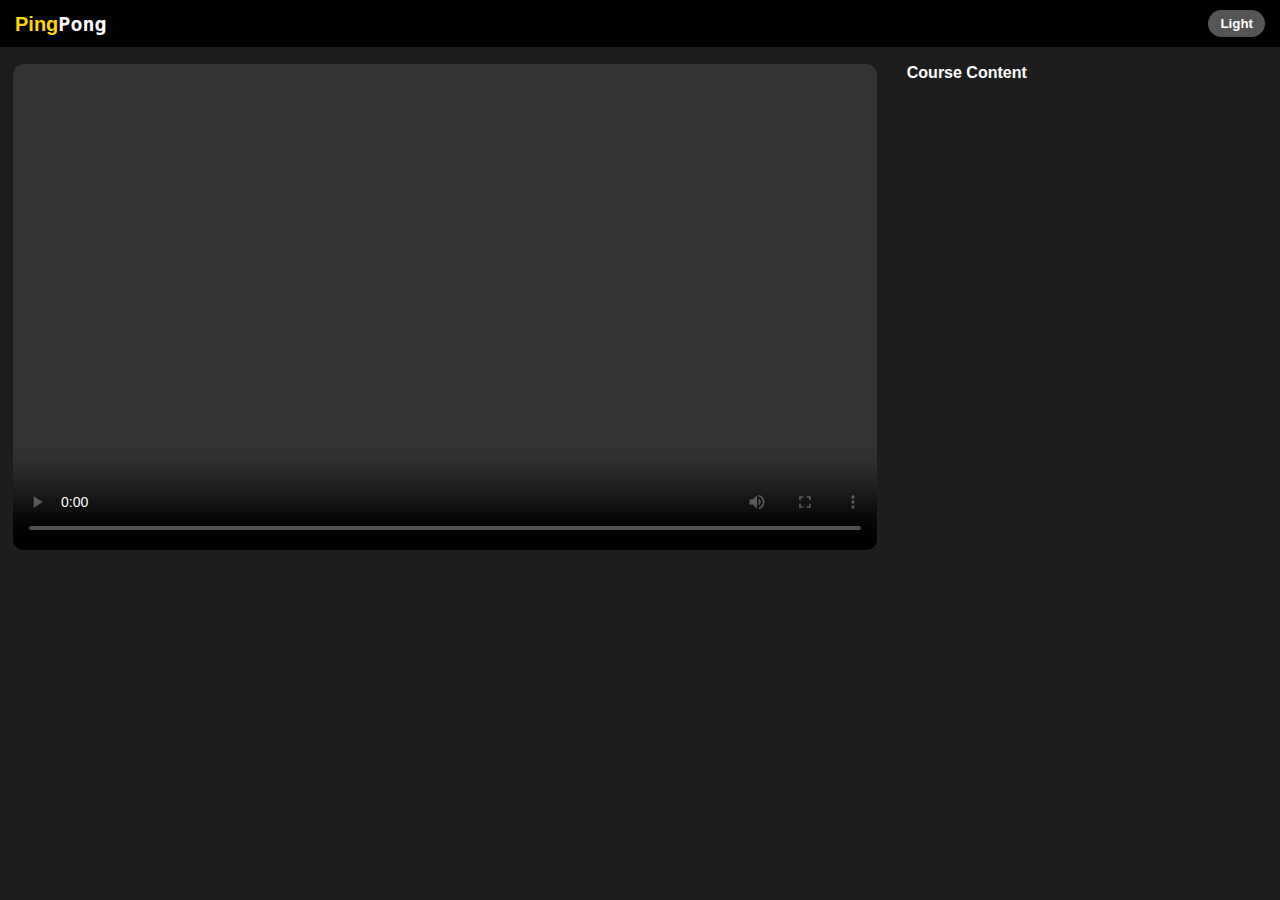
<file: preview.html>
<!DOCTYPE html>
<html lang="en">
<head>
  <meta charset="UTF-8" />
  <meta name="viewport" content="width=device-width, initial-scale=1.0" />
  <title>NexClub</title>
  <link rel="stylesheet" href="css/style.css" />
</head>

<body>

<header>
  <nav class="navbar">

    <div class="nav-left">
      <div class="logo">
        <span>Ping</span>Pong
      </div>
    </div>

    <div class="nav-right">
      <p id="path"></p>
      <button id="theem" type="button">Light</button>
    </div>

  </nav>
</header>


<main class="display">

  <!-- ================= RIGHT SIDE (PLAYER AREA) ================= -->

  <section class="right">

    <div class="video-wrapper">

      <!-- MP4 Player -->
      <video id="player" controls></video>

      <!-- YouTube / External Player -->
      <iframe 
        id="ytPlayer"
        frameborder="0"
        allowfullscreen
        allow="accelerometer; autoplay; clipboard-write; encrypted-media; gyroscope; picture-in-picture"
        style="display: none;"
      ></iframe>

    </div>

    <div class="video-info">
      <h3 id="title"></h3>
    </div>

  </section>


  <!-- ================= LEFT SIDE (VIDEO LIST) ================= -->

  <aside class="left">

    <div class="sidebar-header">
      <h4>Course Content</h4>
    </div>

    <div id="videos" class="video-list"></div>

  </aside>

</main>


<!-- ================= SCRIPTS ================= -->

<script src="js/data.js"></script>
<script src="js/preview.js"></script>

</body>
</html>
</file>
<file: css/style.css>
* {
  margin: 0;
  padding: 0;
  box-sizing: border-box;
  font-family: Arial, sans-serif;
}

/* ================= NAVBAR ================= */

nav {
  width: 100%;
  display: flex;
  justify-content: space-between;
  align-items: center;
  background: #000;
  color: #fff;
  position: fixed;
  top: 0;
  left: 0;
  z-index: 100;
  padding: 10px 15px;
  flex-wrap: wrap;
}

.logo {
  font-size: 20px;
  font-weight: 700;
  font-family: monospace;
}

.logo span {
  color: gold;
}

.nav-right {
  display: flex;
  align-items: center;
  gap: 10px;
}

#path {
  font-size: 13px;
  color: #888;
  max-width: 150px;
  overflow: hidden;
  text-overflow: ellipsis;
  white-space: nowrap;
}

#theem {
  padding: 6px 12px;
  border: none;
  border-radius: 20px;
  font-weight: bold;
  background: #555;
  color: #fff;
  cursor: pointer;
}

.container{
      padding-top: 4rem;
}

/* ================= MAIN DISPLAY ================= */

.display {
  
  padding: 4rem .8rem;
  display: flex;
  gap: 20px;
  background: #1e1d1d;
  color: #fff;
  min-height: 100vh;
}

/* ================= RIGHT SIDE ================= */

.right {
  width: 70%;
}

.video-wrapper {
  width: 100%;
}

#player,
#ytPlayer {
  width: 100%;
  aspect-ratio: 16 / 9;   /* 👈 Magic fix for mobile */
  border-radius: 10px;
  background: #000;
}

/* ================= LEFT SIDE ================= */

.left {
  width: 30%;
  max-height: 85vh;
  overflow-y: auto;
  padding-left: 10px;
}

/* ================= ITEMS ================= */

.folder-card,
.item {
  background: #ada7a7;
  padding: 12px;
  margin-bottom: 10px;
  cursor: pointer;
  border-radius: 8px;
  font-size: 14px;
}

.folder-card:hover,
.item:hover {
  background: #7c7a7a;
  color: #fff;
}

.active {
  background: brown;
  color: #fff;
}

/* ================= MOBILE FIX ================= */

@media (max-width: 768px) {

  nav {
    flex-direction: column;
    align-items: flex-start;
    gap: 8px;
  }

  .nav-right {
    width: 100%;
    justify-content: space-between;
  }

  #path {
    display: none;   /* Mobile me hide kar diya clutter avoid karne ke liye */
  }

  .display {
    flex-direction: column;
    padding:5rem 10px;
  }
  .container{
    padding-top:6rem ;
  }

  .right,
  .left {
    width: 100%;
  }

  .left {
    max-height: none;
    margin-top: 20px;
  }

  .item {
    font-size: 15px;
  }
}

/* ================= LANDSCAPE FULLSCREEN MODE ================= */

@media screen and (max-width: 900px) and (orientation: landscape) {

  nav {
    display: none;  /* Navbar hide */
  }

  .left {
    display: none;  /* Sidebar hide */
  }

  .display {
    padding: 0;
    margin: 0;
    height: 100vh;
    background: black;
  }

  .right {
    width: 100%;
  }

  .video-wrapper {
    width: 100%;
    height: 100vh;
  }

  #player,
  #ytPlayer {
    width: 100%;
    height: 100vh;
    aspect-ratio: auto;
    border-radius: 0;
  }
}
</file>
